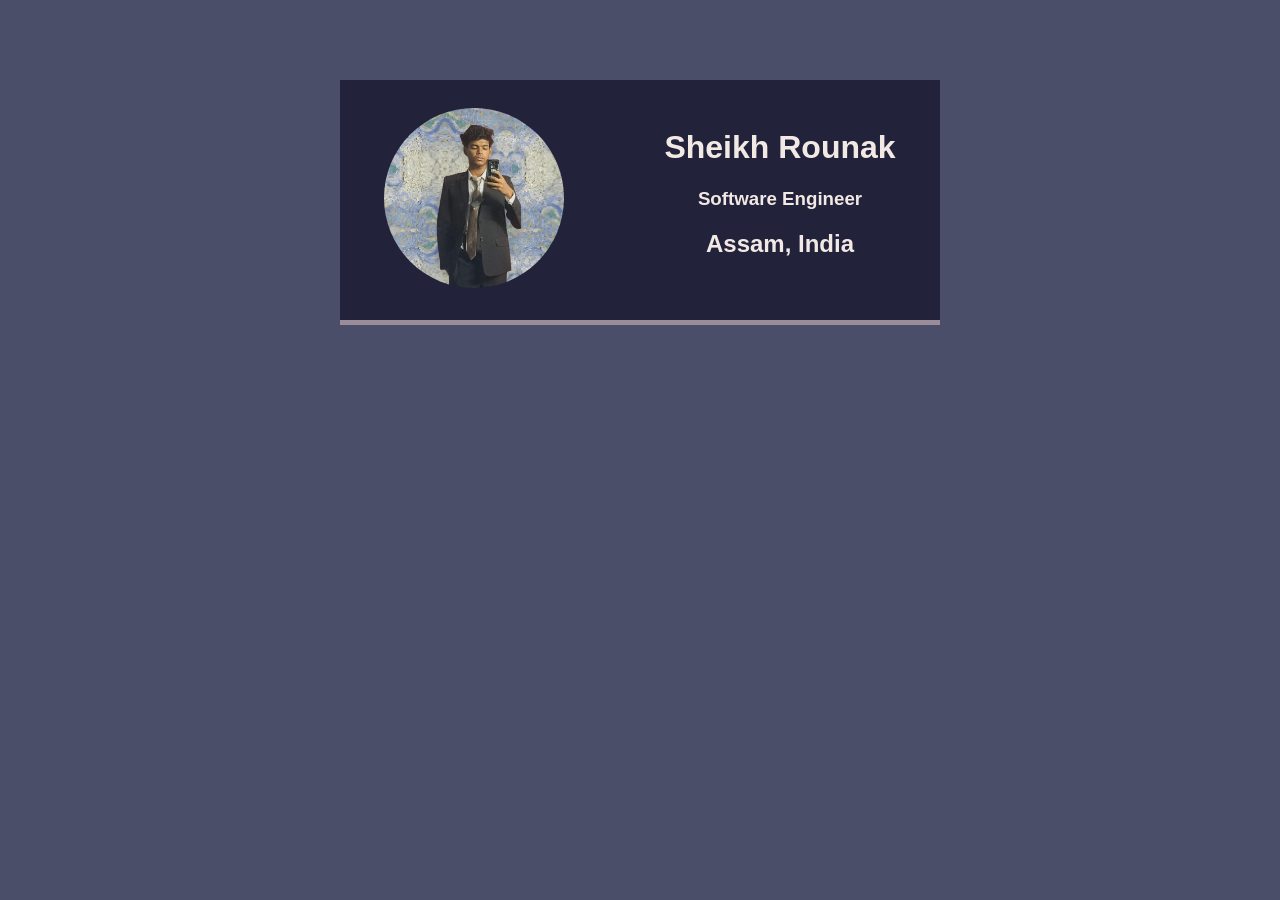
<file: index.html>
<!DOCTYPE html>
<html>
    <head>
        <link rel="stylesheet" href="./styles.css">
    </head>
    <body>
        <div class="card">
            <div class="img_div">
                <img class="pic" src="./Rounak Picture.jpg" alt="Rounak's Image With Suit.">
            </div>
            <div class="personel-info">
                <h1 class="name">
                Sheikh Rounak
                </h1>
                <h3 class="post">
                    Software Engineer
                </h3>
                <h2 class="address">
                    Assam, India
                </h2>
            </div>
            <div class="bottom-color"></div>
        </div>
    </body>
</html>
</file>
<file: styles.css>
.card {
    border-right: 0px;
    border-left: 0px;
    border-top: 0px;
    border-bottom: 5px;
    border-style: solid;
    border-color: #9A8C98;
    margin: 80px auto 0 auto;
    padding: 28px 20px 28px 20px;
    display: flex;
    justify-content: center;
    width: 560px;
    background-color: #22223B;
    /* issue sorted */
}

.img_div {
    margin-right: 50px;
}
.personel-info {
    font-family:Verdana, Geneva, Tahoma, sans-serif;
    margin-left: 50px;
    text-align: center;
}
.name, .address, .post {
    color: #F2E9E4;
}
.pic {
    
    width: 180px;
    border-radius: 50%;
}

body {
    background-color: #4a4e69;
}
</file>
<file: business_card_styles.css>
.card {
    border-right: 0px;
    border-left: 0px;
    border-top: 0px;
    border-bottom: 5px;
    border-style: solid;
    border-color: #9A8C98;
    margin: 80px auto 0 auto;
    padding: 28px 20px 28px 20px;
    display: flex;
    justify-content: center;
    width: 560px;
    background-color: #22223B;
}

.img_div {
    margin-right: 50px;
}
.personel-info {
    font-family:Verdana, Geneva, Tahoma, sans-serif;
    margin-left: 50px;
    text-align: center;
}
.name, .address, .post {
    color: #F2E9E4;
}
.pic {
    
    width: 180px;
    border-radius: 50%;
}

body {
    background-color: #4a4e69;
}
</file>
